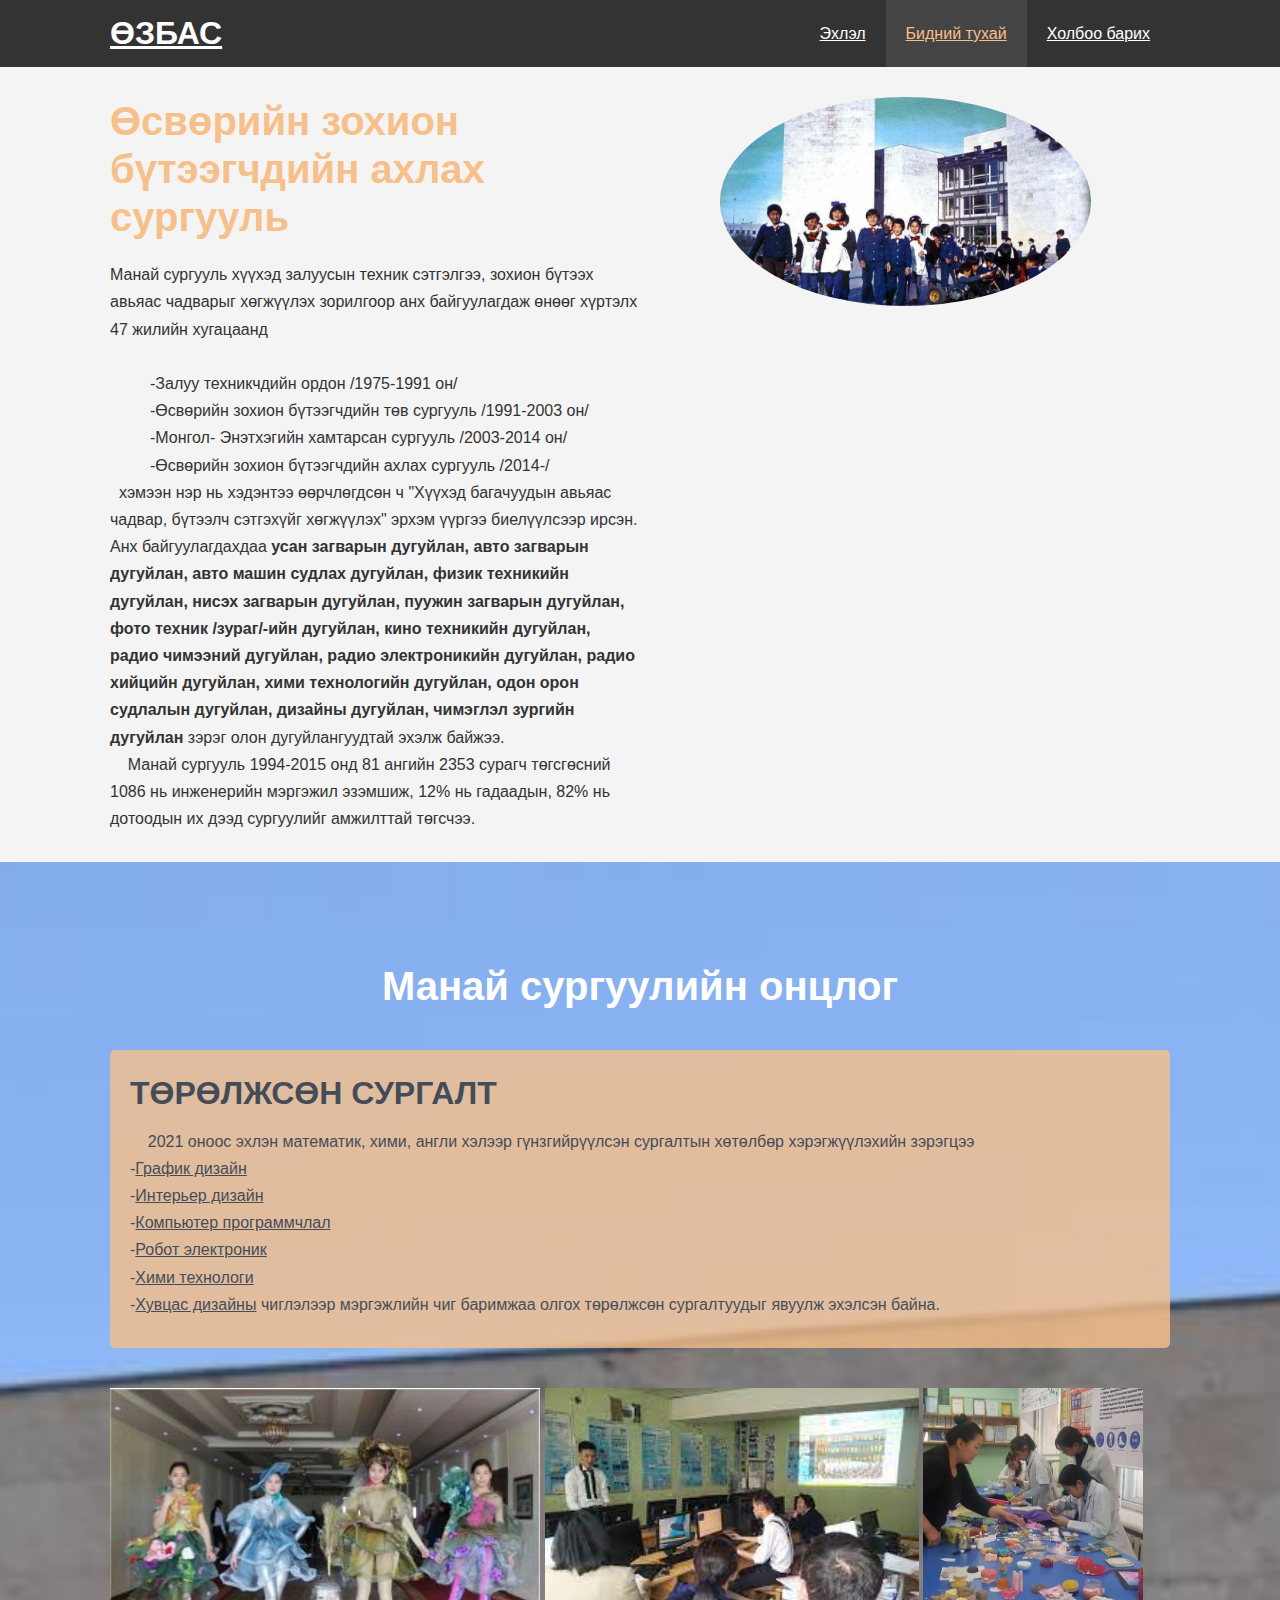
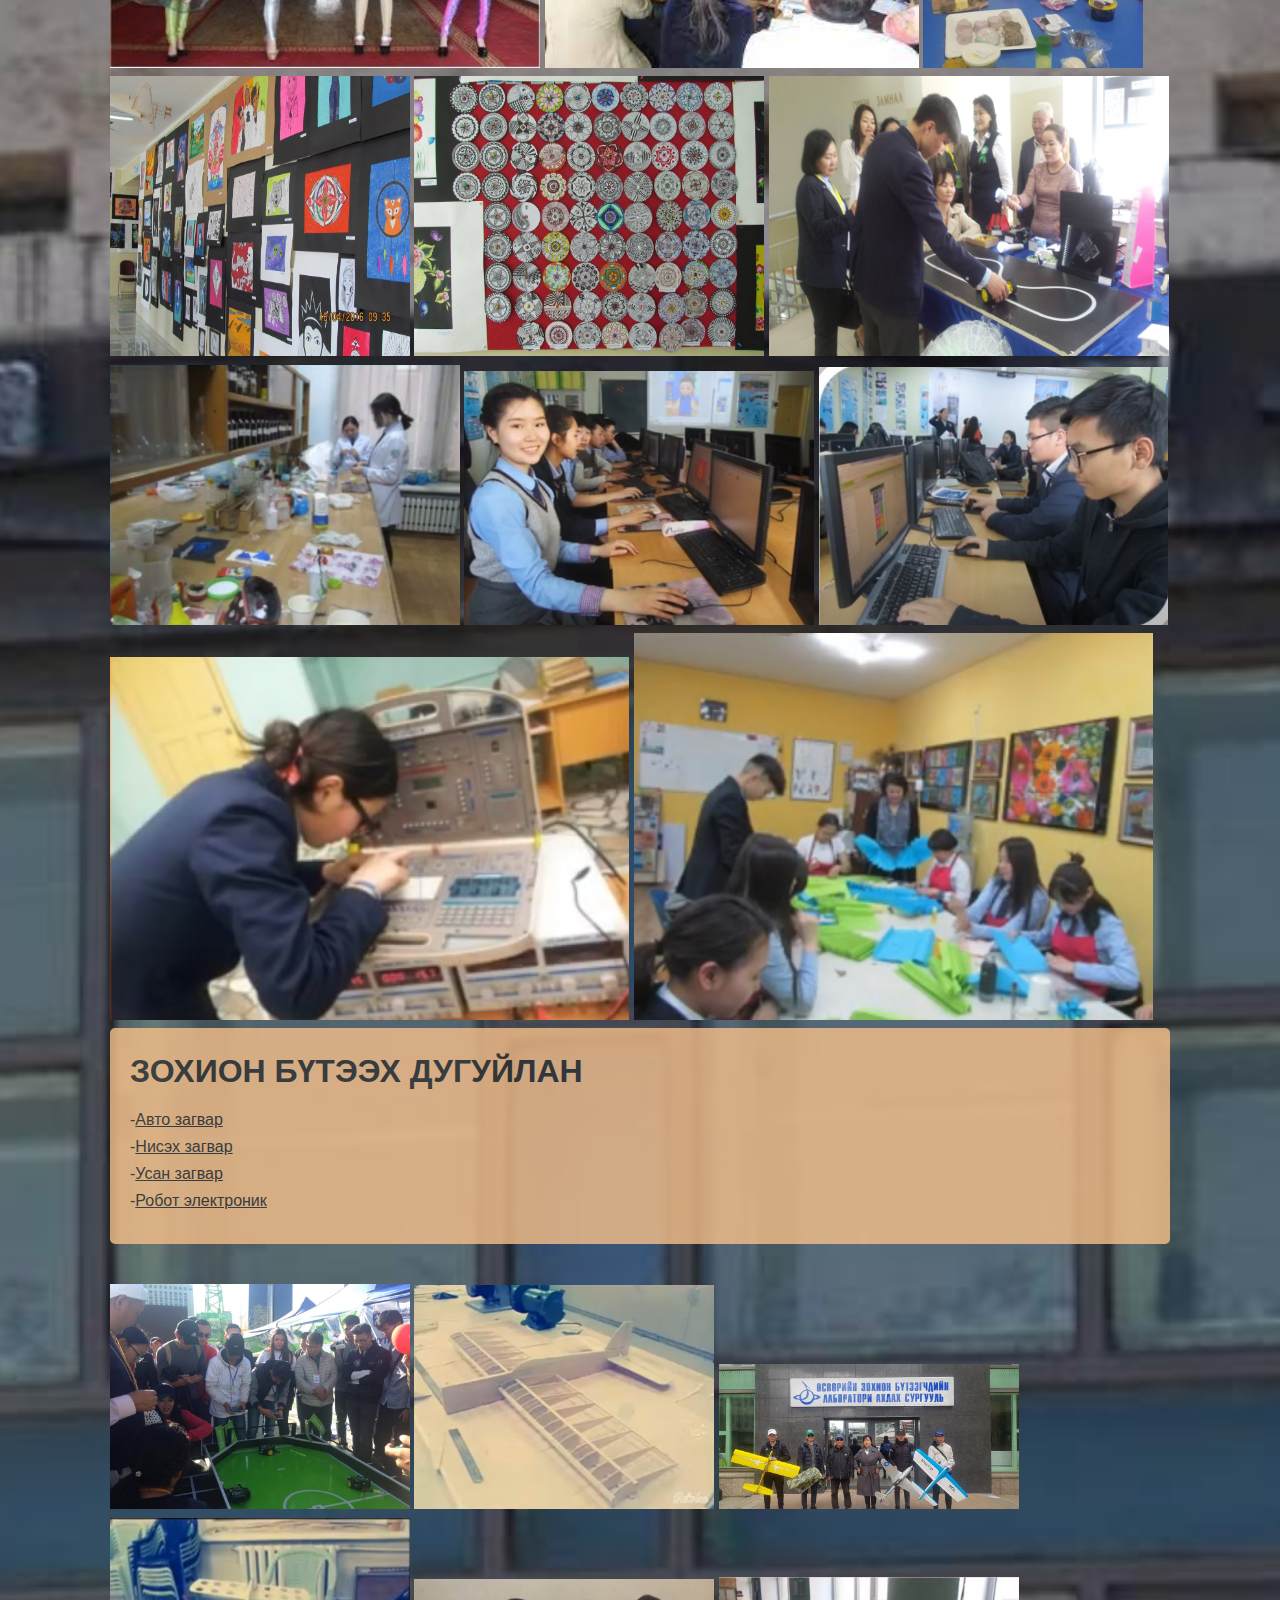
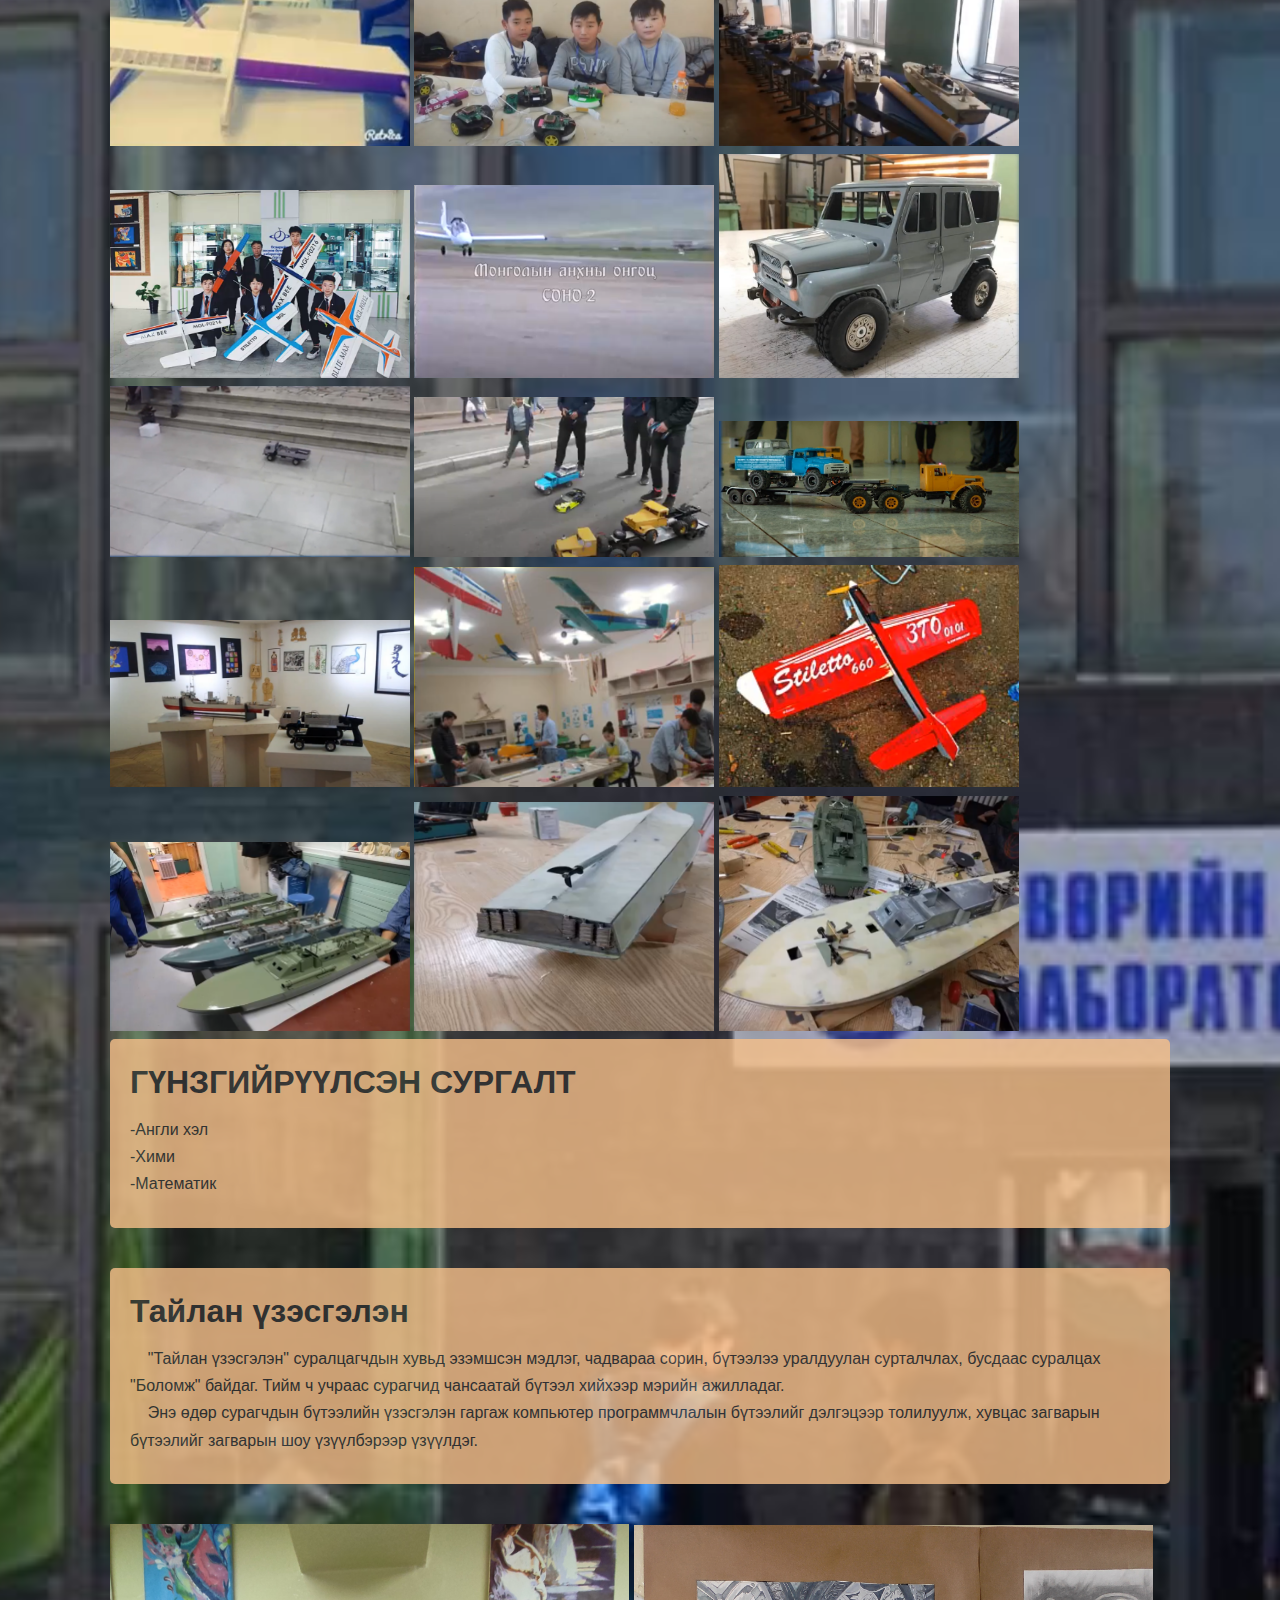
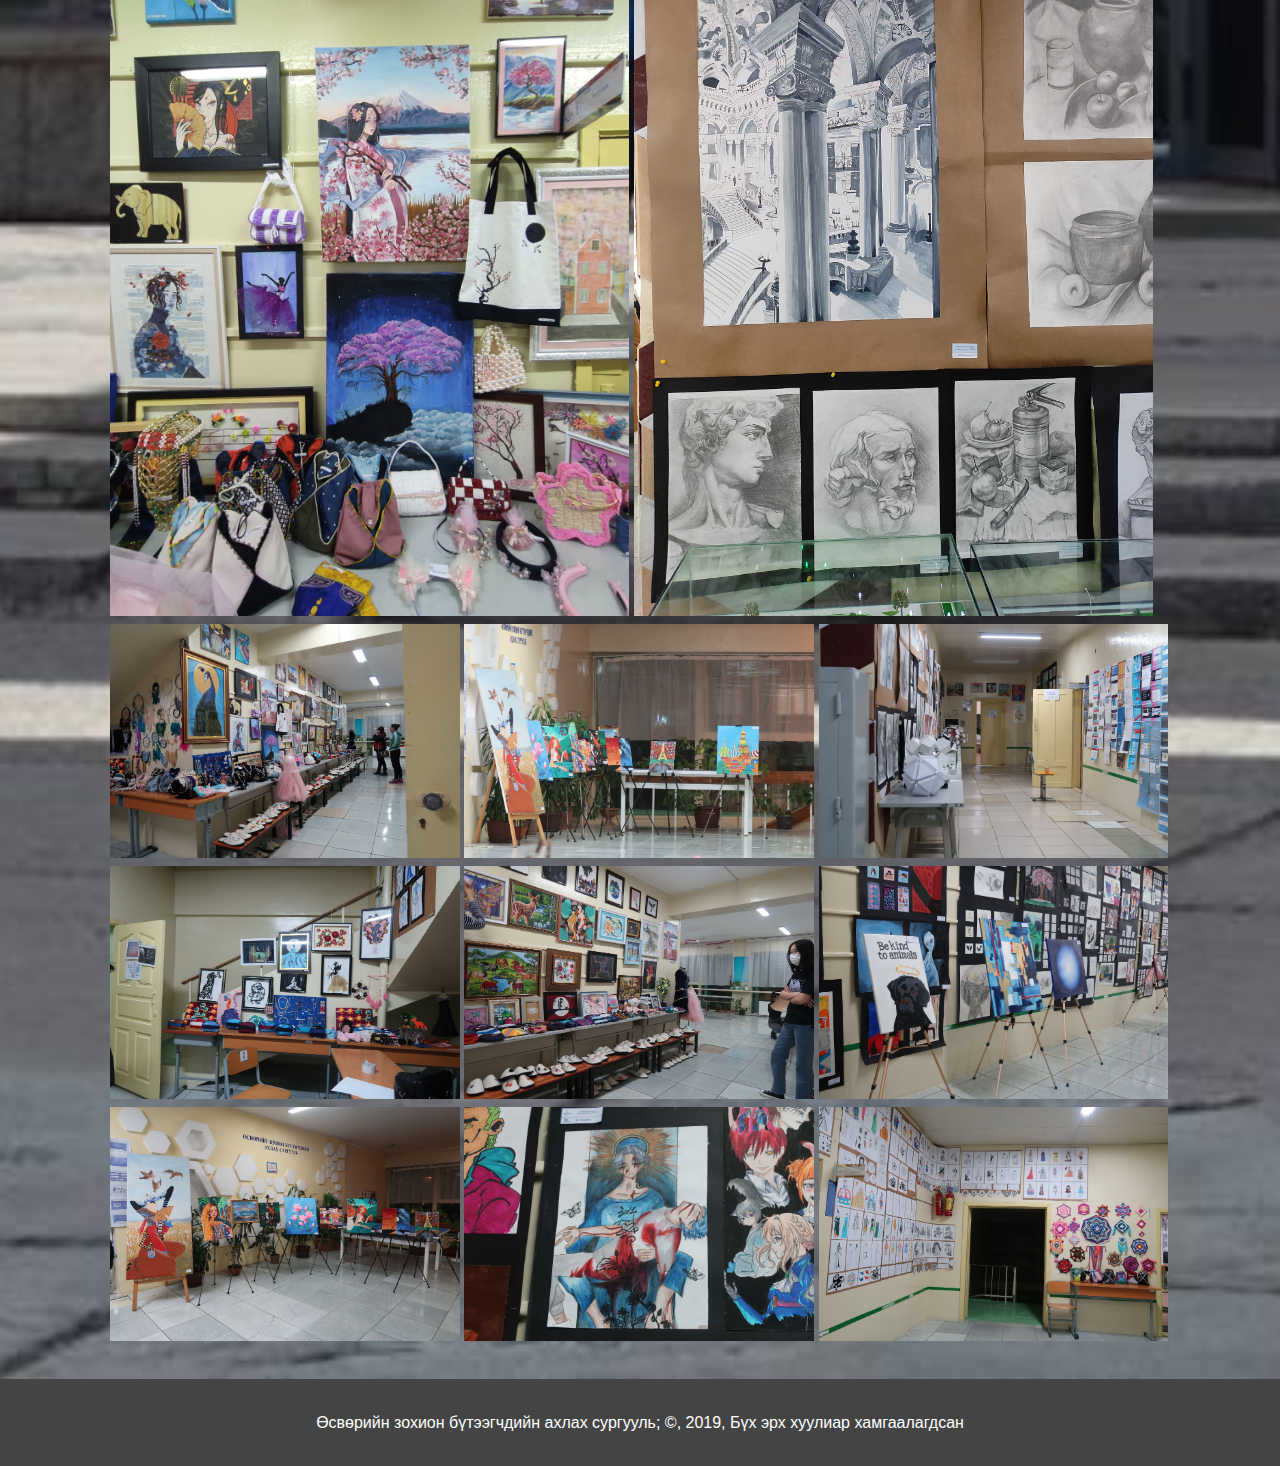
<file: about.html>
﻿<!DOCTYPE html>
<html lang="en">
<head>
  <meta charset="UTF-8">
  <meta name="viewport" content="width=device-width, initial-scale=1.0">
  <meta http-equiv="X-UA-Compatible" content="ie=edge">
  <meta name="description" content="Монголын хамгийн шилдэг зочид буудал">
  <link rel="stylesheet" href="css/style.css">
  <link rel="stylesheet" media="screen and (max-width: 768px)">
  <title>ӨЗБАС | Бидний тухай</title>
</head>
<body>
  <header>
    <nav id="navbar">
      <div class="container">
        <h1 class="logo"><a href="index.html">ӨЗБАС</a></h1>
        <ul>
          <li><a href="index.html">Эхлэл</a></li>
          <li><a class="current" href="about.html">Бидний тухай</a></li>
          <li><a href="contact.html">Холбоо барих</a></li>
        </ul>
      </div>
    </nav>
  </header>
  <section id="about-info" class="bg-light py-3">
    <div class="container">
      <div class="info-left">
        <h1 class="l-heading"><span class="text-primary">Өсвөрийн зохион бүтээгчдийн ахлах сургууль</span></h1>
        Манай сургууль хүүхэд залуусын техник сэтгэлгээ, зохион бүтээх авьяас чадварыг хөгжүүлэх зорилгоор анх байгуулагдаж өнөөг хүртэлх 47 жилийн хугацаанд <br><br>
        &nbsp&nbsp&nbsp&nbsp&nbsp&nbsp&nbsp&nbsp -Залуу техникчдийн ордон /1975-1991 он/<br>
        &nbsp&nbsp&nbsp&nbsp&nbsp&nbsp&nbsp&nbsp -Өсвөрийн зохион бүтээгчдийн төв сургууль /1991-2003 он/<br>
        &nbsp&nbsp&nbsp&nbsp&nbsp&nbsp&nbsp&nbsp -Монгол- Энэтхэгийн хамтарсан сургууль /2003-2014 он/<br>
        &nbsp&nbsp&nbsp&nbsp&nbsp&nbsp&nbsp&nbsp -Өсвөрийн зохион бүтээгчдийн ахлах сургууль /2014-/<br>
        &nbsp&nbspхэмээн нэр нь хэдэнтээ өөрчлөгдсөн ч "Хүүхэд багачуудын авьяас чадвар, бүтээлч сэтгэхүйг хөгжүүлэх" эрхэм үүргээ биелүүлсээр ирсэн. 
        Анх байгуулагдахдаа <strong>усан загварын дугуйлан, авто загварын дугуйлан, авто машин судлах дугуйлан, физик техникийн дугуйлан, нисэх загварын дугуйлан, пуужин загварын дугуйлан, фото техник /зураг/-ийн дугуйлан, кино техникийн дугуйлан, радио чимээний дугуйлан, радио электроникийн дугуйлан, радио хийцийн дугуйлан, хими технологийн дугуйлан, одон орон судлалын дугуйлан, дизайны дугуйлан, чимэглэл зургийн дугуйлан</strong> зэрэг олон дугуйлангуудтай эхэлж байжээ. <br>&nbsp&nbsp&nbsp
        Манай сургууль 1994-2015 онд 81 ангийн 2353 сурагч төгсгөсний 1086 нь инженерийн мэргэжил эзэмшиж, 12% нь гадаадын, 82% нь дотоодын их дээд сургуулийг амжилттай төгсчээ.
      </div>
      <div class="info-right">
        <img src="./img/photo-1.jpg" alt="school">
      </div>
    </div>
  </section>
  <section id="box-2" class="py-3">
    <div class="container">
      <h2 class="l-heading">Манай сургуулийн онцлог</h2>
      <div class="box-2 bg-primary">
        <p>
          <h1>
            ТӨРӨЛЖСӨН СУРГАЛТ
          </h1>
          &nbsp&nbsp&nbsp&nbsp2021 оноос эхлэн математик, хими, англи хэлээр гүнзгийрүүлсэн сургалтын хөтөлбөр хэрэгжүүлэхийн зэрэгцээ <br>
          -<a  href="https://www.youtube.com/watch?v=nULgRZ1pg3s" >График дизайн<br></a>
          -<a href="https://www.youtube.com/watch?v=UNnNqvdQuHo">Интерьер дизайн <br></a>
          -<a href="https://www.youtube.com/watch?v=-E2exgvHAXM">Компьютер программчлал <br></a>
          -<a href="https://www.youtube.com/watch?v=gCCRkJTXbqI" target="_blank">Робот электроник<br></a> 
          -<a href="https://www.youtube.com/watch?v=QHJLUDlIn_E">Хими технологи<br></a>
          -<a href="youtube.com/watch?v=6SviLMFBIbQ">Хувцас дизайны</a> чиглэлээр мэргэжлийн чиг баримжаа олгох төрөлжсөн сургалтуудыг явуулж эхэлсэн байна.
<br>
        </p>
      </div>
      <img src="./img/huvtsas.jpg" height="280px">
      <img src="./img/kom.jpg" height="280px">
      <img src="./img/himi.jpg" height="280px">
      <img src="./img/interier.jpg" height="280px"width="300">
      <img src="./img/grafic.jpg" height="280px"width="350">
      <img src="./img/robot.jpg" height="280px" width="400">
      <img src="./img/Screenshot (706).png" width="33%" alt="">
      <img src="./img/Screenshot (718).png" width="33%" alt="">
      <img src="./img/Screenshot (719).png" width="33%" alt="">
      <img src="./img/Screenshot (707).png" width="49%" alt="">
      <img src="./img/Screenshot (708).png" width="49%" alt="">
      <div class="box-2 bg-primary">
          <p><h1>
            ЗОХИОН БҮТЭЭХ ДУГУЙЛАН <br>
          </h1>
-<a href="https://www.youtube.com/watch?v=ovTczfp7eZc">Авто загвар<br></a> 
-<a href="https://www.youtube.com/watch?v=vNSvZuMRqiU">Нисэх загвар<br></a>
-<a href="https://www.youtube.com/watch?v=fUL8Uk_x6Qk">Усан загвар<br></a>
-<a href="https://www.youtube.com/watch?v=rr0Qv18Tneg">Робот электроник<br></a>
          </p>
        </div>
<img src="./img/1.jpg" width="300"alt="">
<img src="./img/2.png" width="300"alt="">
<img src="./img/nish.jpg" width="300"alt="">
<img src="./img/Screenshot (696).png" width="300" alt="">
<img src="./img/Screenshot (709).png" width="300" alt="">
<img src="./img/Screenshot (710).png" width="300" alt="">
<img src="./img/Screenshot (711).png" width="300" alt="">
<img src="./img/Screenshot (712).png" width="300" alt="">
<img src="./img/Screenshot (714).png" width="300" alt="">
<img src="./img/Screenshot (713).png" width="300" alt="">
<img src="./img/Screenshot (715).png" width="300" alt="">
<img src="./img/Screenshot (716).png" width="300" alt="">
<img src="./img/Screenshot (717).png" width="300" alt="">
<img src="./img/Screenshot (720).png" width="300" alt="">
<img src="./img/Screenshot (721).png" width="300" alt="">
<img src="./img/Screenshot (722).png" width="300" alt="">
<img src="./img/Screenshot (723).png" width="300" alt="">
<img src="./img/Screenshot (724).png" width="300" alt="">
        <div class="box-2 bg-primary">
          <p><h1>
            ГҮНЗГИЙРҮҮЛСЭН СУРГАЛТ <br>
          </h1>
          -Англи хэл<br>
-Хими<br>
-Математик
          </p>
        </div>
        <div class="box-2 bg-primary">
          <p><h1>
            Тайлан үзэсгэлэн <br>
          </h1>
          &nbsp&nbsp&nbsp&nbsp"Тайлан үзэсгэлэн" суралцагчдын хувьд эзэмшсэн мэдлэг, чадвараа сорин, бүтээлээ уралдуулан сурталчлах, бусдаас суралцах "Боломж" байдаг. Тийм ч учраас сурагчид чансаатай бүтээл хийхээр мэрийн ажилладаг. <br>
          &nbsp&nbsp&nbsp&nbspЭнэ өдөр сурагчдын бүтээлийн үзэсгэлэн гаргаж компьютер программчлалын бүтээлийг дэлгэцээр толилуулж, хувцас загварын бүтээлийг загварын шоу үзүүлбэрээр үзүүлдэг.
          </p>
        </div>
        <img src="./img/IMG_20220423_135507.jpg" width="49%" alt="">
        <img src="./img/IMG_20220423_135619.jpg" width="49%" alt="">
        <img src="./img/3.jpg"width="33%" alt="">
        <img src="./img/4.jpg"width="33%" alt="">
        <img src="./img/5.jpg"width="33%" alt="">
        <img src="./img/6.jpg"width="33%" alt="">
        <img src="./img/7.jpg"width="33%" alt="">
        <img src="./img/8.jpg"width="33%" alt="">
        <img src="./img/9.jpg"width="33%" alt="">
        <img src="./img/10.jpg"width="33%" alt="">
        <img src="./img/111.jpg"width="33%" alt="">
    </div>
  </section>

  <footer id="main-footer">
    <p>Өсвөрийн зохион бүтээгчдийн ахлах сургууль; &copy, 2019, Бүх эрх хуулиар хамгаалагдсан
    </p>
  </footer>
</body>
</html>
</file>
<file: css/style.css>
* {
  margin: 0;
  padding: 0;
  box-sizing: border-box;
}
html,
body {
  font-family: "Segoe UI", Tahoma, Geneva, Verdana, sans-serif;
  line-height: 1.7em;
}
a {
  color: #333;
}
h1,
h2,
h3 {
  padding-bottom: 20px;
}
p {
  margin: 10px 0;
}
.container {
  margin: auto;
  max-width: 1100px;
  overflow: auto;
  padding: 0 20px;
}
.text-primary {
  color: #f7c08a;
}
.btn {
  display: inline-block;
  font-size: 18px;
  color: #fff;
  background: #333;
  padding: 13px 20px;
  cursor: pointer;
}
.btn:hover {
  background: #f7c08a;
  color: #333;
}
.btn-light {
  background: #f4f4f4;
  color: #333;
}
.bg-dark {
  background: #333;
  color: #fff;
}
.bg-light {
  background: #f4f4f4;
  color: #333;
}
.bg-primary {
  background: #f7c08a;
  color: #333;
}
.l-heading {
  font-size: 40px;
  line-height: 1.2;
}
.py-3 {
  padding: 30px 0;
}
#navbar {
  background: #333;
  color: #fff;
  overflow: auto;
}
#navbar a {
  color: #fff;
}
#navbar .logo {
  float: left;
  padding-top: 20px;
}
#navbar ul {
  list-style: none;
  float: right;
}
#navbar ul li {
  float: left;
}
#navbar ul li a {
  display: block;
  padding: 20px;
  text-align: center;
}
#navbar ul li a:hover,
#navbar ul li a.current {
  background: #444;
  color: #f7c08a;
}
#showcase {
  background: url("../img/school-1.jpg") no-repeat center center/cover;
  height: 600px;
}
#showcase .showcase-content {
  color: #fff;
  text-align: center;
  padding-top: 170px;
}
#showcase .showcase-content h1 {
  font-size: 60px;
  line-height: 6px;
}
#showcase .showcase-content p {
  padding-bottom: 20px;
  line-height: 8.5px;
}
#school-info {
  height: 450px;
}
#school-info .info-img {
  float: left;
  width: 50%;
  background: url("../img/photo-1.jpg") no-repeat;
  min-height: 100%;
}
#school-info .info-text {
  float: right;
  width: 50%;
  height: 100%;
  text-align: center;
  padding: 50px 30px;
}
#school-info .info-text p {
  padding-bottom: 30px;
}
.box {
  float: left;
  width: 33.3%;
  padding: 50px;
  text-align: center;
}
.box i {
  margin-bottom: 10px;
}
#about-info .info-right {
  float: right;
  width: 50%;
  min-height: 100%;
}
#about-info .info-right img {
  display: block;
  margin: auto;
  width: 70%;
  border-radius: 50%;
}
#about-info .info-left {
  float: left;
  width: 50%;
  min-height: 100%;
}
#box-2 {
  height: 100%;
  background: url("../img/school-1.jpg") no-repeat center center/cover;
  padding-top: 100px;
}
#box-2 h2 {
  color: #fff;
  text-align: center;
  padding-bottom: 40px;
}
#box-2 .box-2 {
  padding: 20px;
  margin-bottom: 40px;
  border-radius: 5px;
  opacity: 0.8;
}
#main-footer {
  text-align: center;
  background: #444;
  color: #fff;
  padding: 20px;
}
</file>
